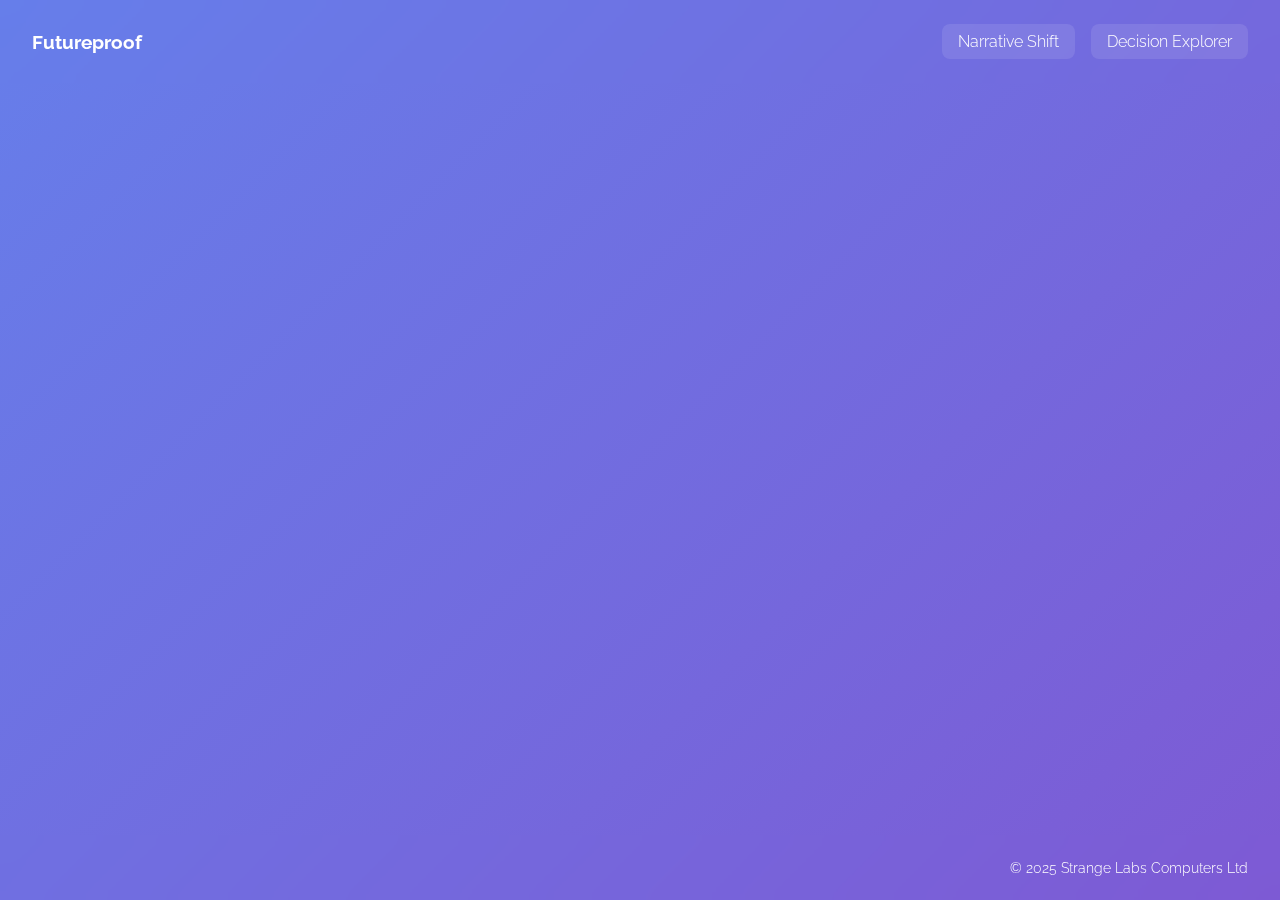
<file: index.html>
<!DOCTYPE html>
<html lang="en">
  <head>
    <meta charset="UTF-8" />
    <link rel="icon" type="image/svg+xml" href="/vite.svg" />
    <meta name="viewport" content="width=device-width, initial-scale=1.0" />
    <title>Futureproof</title>
    <link href="https://fonts.googleapis.com/css2?family=Raleway:wght@300;400;700&display=swap" rel="stylesheet">
    <script type="text/javascript">
      // Single Page Apps for GitHub Pages
      // MIT License
      // https://github.com/rafgraph/spa-github-pages
      (function(l) {
        if (l.search[1] === '/' ) {
          var decoded = l.search.slice(1).split('&').map(function(s) { 
            return s.replace(/~and~/g, '&')
          }).join('?');
          window.history.replaceState(null, null,
              l.pathname.slice(0, -1) + decoded + l.hash
          );
        }
      }(window.location))
    </script>
    <script type="module" crossorigin src="/assets/index-Sf-z5qIN.js"></script>
    <link rel="stylesheet" crossorigin href="/assets/index-C9BKuk5v.css">
  </head>
  <body>
    <div id="root"></div>
  </body>
</html>
</file>
<file: assets/index-C9BKuk5v.css>
*{margin:0;padding:0;box-sizing:border-box}body{font-family:Raleway,sans-serif;min-height:100vh;display:flex;flex-direction:column;justify-content:center;align-items:center;background:linear-gradient(135deg,#667eea,#8948c9);background-size:150% 150%;animation:gradient 10s ease infinite;overflow-x:hidden}@keyframes gradient{0%{background-position:0% 50%}50%{background-position:100% 50%}to{background-position:0% 50%}}.main-container{display:flex;flex-direction:column;align-items:center;min-height:100vh;width:100%;padding:6rem 2rem 2rem}.content-section{max-width:800px;margin:4rem 0;padding:2rem;text-align:center;background:#ffffff1a;-webkit-backdrop-filter:blur(10px);backdrop-filter:blur(10px);border-radius:15px;color:#fff;opacity:0;transform:translateY(20px);animation:fadeIn 1s ease forwards;animation-delay:1s}.content-section h2{font-size:2rem;margin-bottom:1rem;font-weight:700}.content-section p{text-align:left;font-size:1.1rem;line-height:1.6;margin-bottom:1.5rem;font-weight:300}.demo-header{color:#fff;text-align:center;margin-bottom:6rem;margin-top:6rem;padding:0 2rem}.demo-title{font-size:2.5rem;font-weight:700;margin-bottom:.5rem}.demo-description{font-size:1.2rem;font-weight:300;opacity:.9;max-width:800px;margin:0 auto}.nav-container{position:fixed;top:0;left:0;right:0;padding:1.5rem 2rem;background:#fff0;-webkit-backdrop-filter:blur(10px);backdrop-filter:blur(10px);z-index:1000;display:flex;justify-content:space-between;align-items:center}.nav-logo{color:#fff;text-decoration:none;font-weight:700;font-size:1.2rem;display:flex;align-items:center;gap:.5rem}.nav-demo-container{display:flex;gap:1rem}.nav-demo-button{padding:.5rem 1rem;color:#fff;text-decoration:none;border-radius:8px;transition:all .3s ease;font-weight:300;background:#ffffff1a}.nav-demo-button:hover{background:#fff3;transform:translateY(-1px)}.nav-demo-button.active{background:#fff3;font-weight:400}.text-container{text-align:center;color:#fff;font-size:8rem;height:12rem;display:flex;align-items:center;justify-content:center;position:relative;margin:auto;padding:30px,0,30px,0;margin:30px,0,30px,0}.tagline{width:100%;text-align:center;color:#fff;font-size:2rem;font-weight:300;opacity:.9;letter-spacing:.05em;padding-top:1rem}.changing-text{font-weight:700;position:relative;width:600px;height:9rem;display:flex;align-items:center;justify-content:flex-end}.word{position:absolute;display:none;width:100%;text-align:right;opacity:0;transform:translateY(20px);transition:opacity .3s ease,transform .3s ease}.word.visible{display:block;opacity:1;transform:translateY(0)}.proof{position:relative;margin-left:0;width:50%;text-align:left}.signup-form{display:flex;flex-direction:row;gap:1rem;width:100%;max-width:600px;margin:2rem auto 0;position:relative;padding:.5rem}.email-input{flex:1;padding:1rem 1.5rem;border:none;border-radius:30px;background:#ffffff1a;color:#fff;font-family:Raleway,sans-serif;font-size:1rem;transition:all .3s ease;outline:none}.email-input::placeholder{color:#fff9}.email-input:focus{background:#ffffff26}.link-button,.cta-button{display:inline-block;border-radius:30px;font-weight:700;transition:transform .3s ease,box-shadow .3s ease;padding:1rem 1.5rem;border:none;background:#fff;color:#8948c9;text-decoration:none;font-size:1rem;white-space:nowrap}.link-button:hover,.cta-button:hover{transform:translateY(-2px);box-shadow:0 5px 15px #0003;cursor:pointer;background:#f0f0f0}.article ul,.article ol{margin-left:10%;font-size:1.1rem;line-height:1.6;font-weight:300}.article iframe{padding:50px}.article a:hover{opacity:.8}.article hr{border:none;border-top:1px solid rgba(255,255,255,.2);margin:2rem 0}.call-to-action{background:transparent;border-radius:.5rem;border-color:#fff;border-style:solid;border-width:1px;padding:1.5rem;margin-top:3rem}.call-to-action h3{color:#fff;font-size:1.25rem;margin-bottom:.75rem}.call-to-action a{color:#fff;text-decoration:underline}.call-to-action a:hover{opacity:.8}@keyframes fadeIn{to{opacity:1;transform:translateY(0)}}.glassmorphic{background:#ffffff1a;-webkit-backdrop-filter:blur(10px);backdrop-filter:blur(10px);border-radius:15px;padding:2rem;color:#fff;max-width:800px}.topic-card{background:#ffffff0d;-webkit-backdrop-filter:blur(5px);backdrop-filter:blur(5px);border-radius:10px;padding:1.5rem;margin-top:1rem}.gradient-button{background:#fff0;color:#fff;border:1px solid white;padding:1rem 2rem;border-radius:10px;font-weight:700;cursor:pointer;transition:all .3s ease;width:100%;font-size:1.25rem}.gradient-button:hover{transform:translateY(-2px);box-shadow:0 5px 15px #0003}.ideology-container{background:#fff0;-webkit-backdrop-filter:blur(10px);backdrop-filter:blur(10px);border-radius:15px;color:#fff;max-width:800px}.spectrum-toggle{display:flex;justify-content:center;gap:1rem;margin-bottom:2rem}.spectrum-button{padding:.5rem 1rem;font-size:1.5em;border-radius:8px;border:white 1px;border-style:solid;transition:all .3s ease;cursor:pointer}.spectrum-button.active{background:#fff;color:#8948c9}.spectrum-button:not(.active){background:#ffffff1a;color:#fff}.slider-container{margin:2rem 0}.slider-labels{display:flex;justify-content:space-between;margin-bottom:.5rem;font-weight:300}.position-label{text-align:center;margin-top:1rem;font-weight:400}input[type=range]{width:100%;height:6px;background:#fff3;border-radius:3px;outline:none;-webkit-appearance:none}input[type=range]::-webkit-slider-thumb{-webkit-appearance:none;width:20px;height:20px;background:#fff;border-radius:50%;cursor:pointer;transition:all .3s ease}input[type=range]::-webkit-slider-thumb:hover{transform:scale(1.1)}.article-container{background:#ffffff0d;-webkit-backdrop-filter:blur(5px);backdrop-filter:blur(5px);border-radius:15px;padding:2rem;margin-top:2rem;width:90%;margin:auto}.article-container hr{width:70%;margin:auto;opacity:.5}.article-title{text-align:center;font-size:2rem;font-weight:700;margin-bottom:1rem}.article-subtitle{text-align:center;font-size:1.2rem;font-weight:600;margin-bottom:2rem;opacity:.9}.article-text{font-size:1.1rem;line-height:1.6;font-weight:300;margin-bottom:1.5rem}.footer{position:fixed;bottom:0;left:0;right:0;padding:1.5rem 2rem;background:#fff0;-webkit-backdrop-filter:blur(10px);backdrop-filter:blur(10px);z-index:1000;text-align:right;color:#fff;font-weight:300;font-size:.9rem}@media screen and (max-width: 1024px){.text-container{font-size:4rem;height:4.5rem}.changing-text{width:300px;height:4.5rem}.tagline{font-size:1.5rem;bottom:-3rem}.content-section{margin-top:4rem;padding:1.5rem}}@media screen and (max-width: 768px){.nav-container{padding:1rem;flex-direction:column;gap:1rem}.nav-demo-container{width:100%;justify-content:center}.text-container{font-size:2rem;height:2rem}.changing-text{width:150px;height:2rem}.tagline{font-size:1rem;bottom:-3rem}.content-section h2{font-size:1.5rem}.content-section p{font-size:1rem}.signup-form{flex-direction:column;background:transparent;padding:0;border:none;-webkit-backdrop-filter:none;backdrop-filter:none}.email-input{width:100%;height:100%;background:#ffffff1a;-webkit-backdrop-filter:blur(10px);backdrop-filter:blur(10px);border:1px solid rgba(255,255,255,.2)}.cta-button{width:100%;height:100%}.link-button{width:fit-content;height:100%;max-width:100%}.glassmorphic{padding:1rem}.main-container{padding-top:7rem!important}.ideology-container{max-width:400px}.spectrum-button{font-size:1rem;padding:.5rem}}@media screen and (max-width: 375px){.main-container,.content-section{padding:1rem}}
</file>
